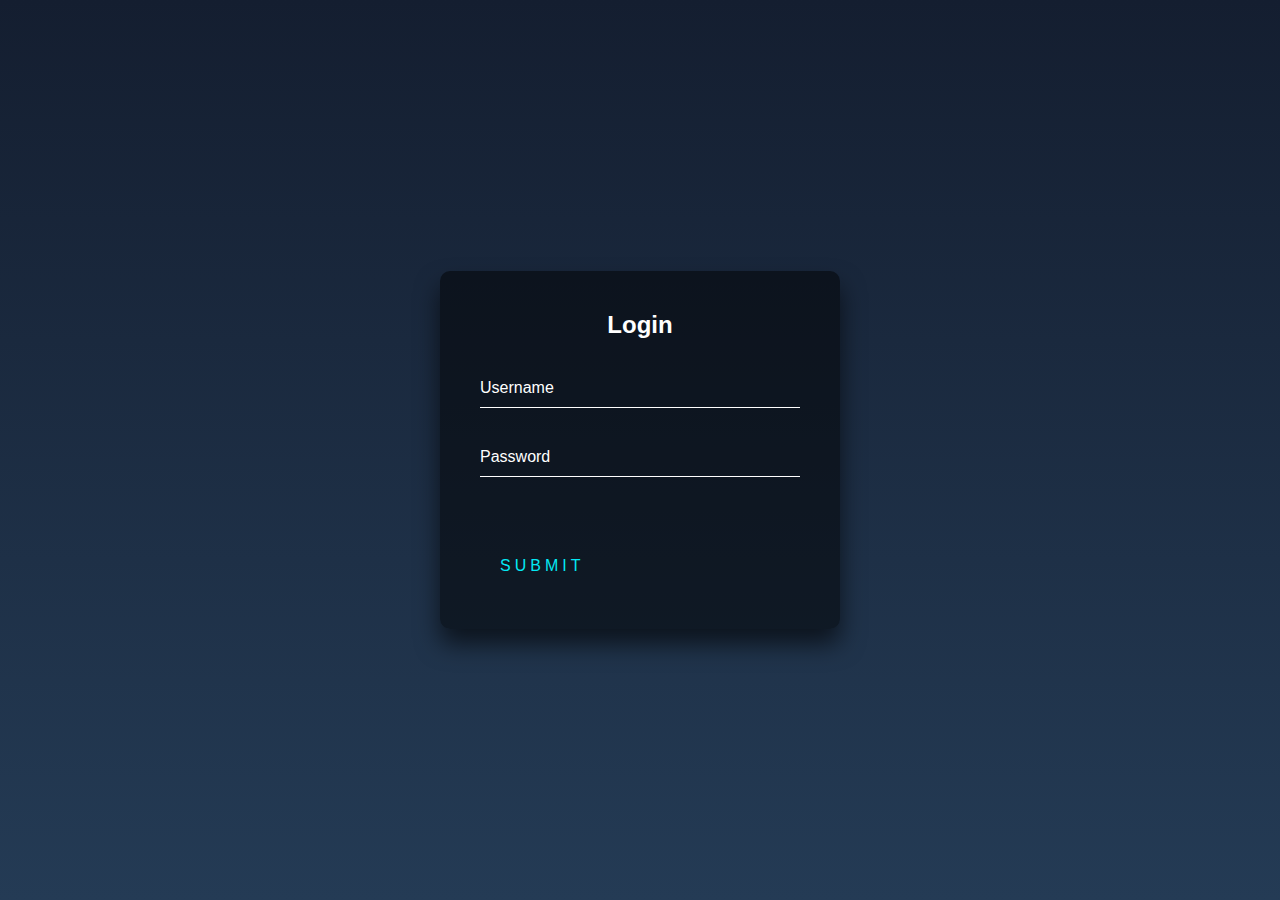
<file: index.html>
<!doctype html>
<html lang="pt-br">
<head>
  <title>Login</title>
  <!-- Required meta tags -->
  <meta charset="utf-8">
  <meta name="viewport" content="width=device-width, initial-scale=1, shrink-to-fit=no">
  <link href="styles.css" rel="stylesheet">
</head>
<body>
  <div class="login-box">
    <h2>Login</h2>
    <form>
      <div class="user-box">
        <input type="text" name="" required="">
        <label>Username</label>
      </div>
      <div class="user-box">
        <input type="password" name="" required="">
        <label>Password</label>
      </div>
      <a href="inicial.html">
        <span></span>
        <span></span>
        <span></span>
        <span></span>
        Submit
      </a>
    </form>
  </div>
</body>
</html>
</file>
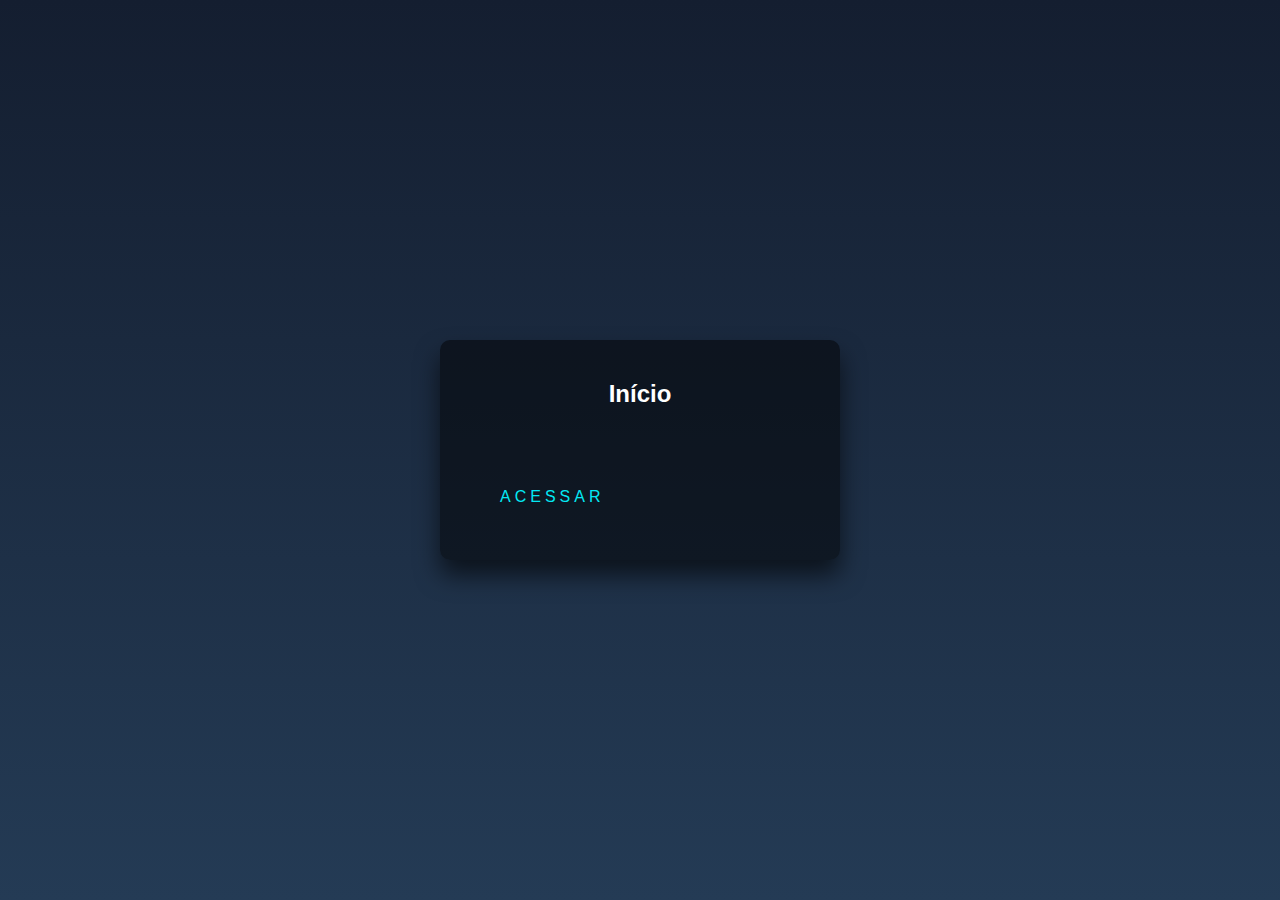
<file: inicial.html>
<!DOCTYPE html>
<html lang="pt-br" dir="ltr">
  <head>
    <meta charset="utf-8">
    <meta name="viewport" content="width=device-width, initial-scale=1, shrink-to-fit=no">
    <link href="styles.css" rel="stylesheet">
    <title>Início</title>
  </head>
  <body>
    <div class="login-box">
      <h2>Início</h2>
      <form>
        <a href="series.html">
          <span></span>
          <span></span>
          <span></span>
          <span></span>
          Acessar
        </a>
      </form>
    </div>
  </body>
</html>
</file>
<file: styles.css>
html {
    height: 100%;
  }
  body {
    margin:0;
    padding:0;
    font-family: sans-serif;
    background: linear-gradient(#141e30, #243b55);
  }
  
  .login-box {
    position: absolute;
    top: 50%;
    left: 50%;
    width: 400px;
    padding: 40px;
    transform: translate(-50%, -50%);
    background: rgba(0,0,0,.5);
    box-sizing: border-box;
    box-shadow: 0 15px 25px rgba(0,0,0,.6);
    border-radius: 10px;
  }
  
  .login-box h2 {
    margin: 0 0 30px;
    padding: 0;
    color: #fff;
    text-align: center;
  }
  
  .login-box .user-box {
    position: relative;
  }
  
  .login-box .user-box input {
    width: 100%;
    padding: 10px 0;
    font-size: 16px;
    color: #fff;
    margin-bottom: 30px;
    border: none;
    border-bottom: 1px solid #fff;
    outline: none;
    background: transparent;
  }
  .login-box .user-box label {
    position: absolute;
    top:0;
    left: 0;
    padding: 10px 0;
    font-size: 16px;
    color: #fff;
    pointer-events: none;
    transition: .5s;
  }
  
  .login-box .user-box input:focus ~ label,
  .login-box .user-box input:valid ~ label {
    top: -20px;
    left: 0;
    color: #03e9f4;
    font-size: 12px;
  }
  
  .login-box form a {
    position: relative;
    display: inline-block;
    padding: 10px 20px;
    color: #03e9f4;
    font-size: 16px;
    text-decoration: none;
    text-transform: uppercase;
    overflow: hidden;
    transition: .5s;
    margin-top: 40px;
    letter-spacing: 4px
  }
  
  .login-box a:hover {
    background: #03e9f4;
    color: #fff;
    border-radius: 5px;
    box-shadow: 0 0 5px #03e9f4,
                0 0 25px #03e9f4,
                0 0 50px #03e9f4,
                0 0 100px #03e9f4;
  }
  
  .login-box a span {
    position: absolute;
    display: block;
  }
  
  .login-box a span:nth-child(1) {
    top: 0;
    left: -100%;
    width: 100%;
    height: 2px;
    background: linear-gradient(90deg, transparent, #03e9f4);
    animation: btn-anim1 1s linear infinite;
  }
  
  @keyframes btn-anim1 {
    0% {
      left: -100%;
    }
    50%,100% {
      left: 100%;
    }
  }
  
  .login-box a span:nth-child(2) {
    top: -100%;
    right: 0;
    width: 2px;
    height: 100%;
    background: linear-gradient(180deg, transparent, #03e9f4);
    animation: btn-anim2 1s linear infinite;
    animation-delay: .25s
  }
  
  @keyframes btn-anim2 {
    0% {
      top: -100%;
    }
    50%,100% {
      top: 100%;
    }
  }
  
  .login-box a span:nth-child(3) {
    bottom: 0;
    right: -100%;
    width: 100%;
    height: 2px;
    background: linear-gradient(270deg, transparent, #03e9f4);
    animation: btn-anim3 1s linear infinite;
    animation-delay: .5s
  }
  
  @keyframes btn-anim3 {
    0% {
      right: -100%;
    }
    50%,100% {
      right: 100%;
    }
  }
  
  .login-box a span:nth-child(4) {
    bottom: -100%;
    left: 0;
    width: 2px;
    height: 100%;
    background: linear-gradient(360deg, transparent, #03e9f4);
    animation: btn-anim4 1s linear infinite;
    animation-delay: .75s
  }
  
  @keyframes btn-anim4 {
    0% {
      bottom: -100%;
    }
    50%,100% {
      bottom: 100%;
    }
  }
</file>
